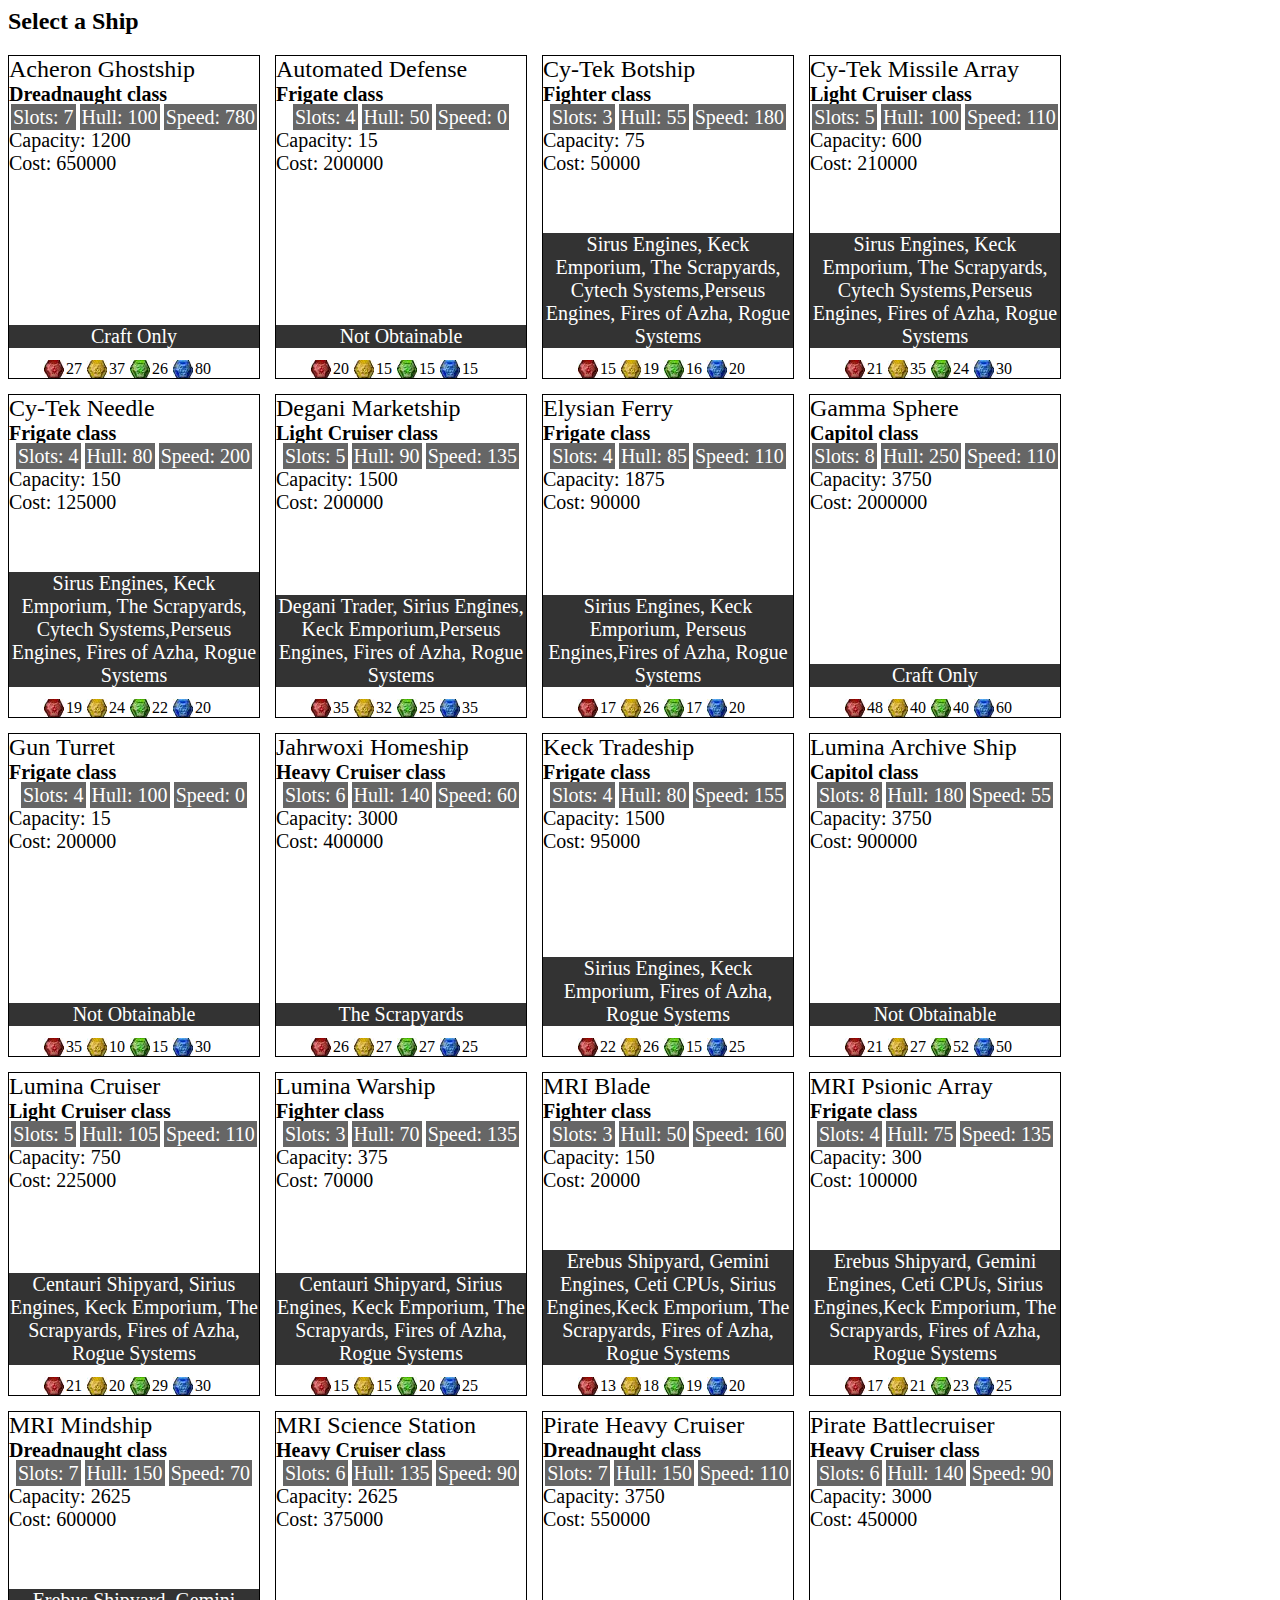
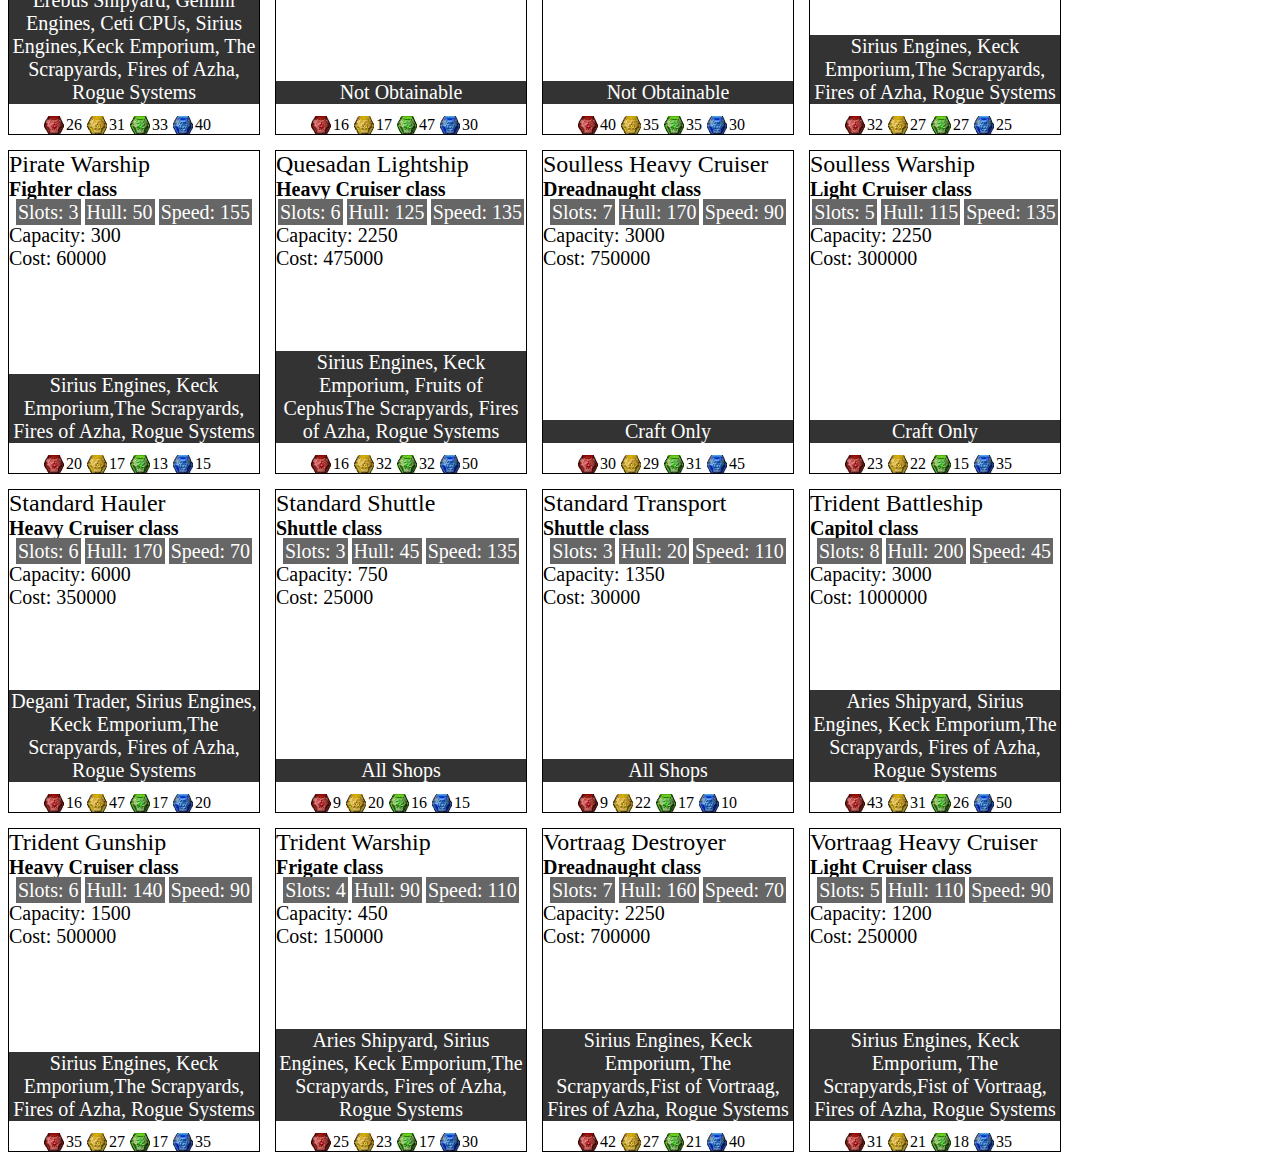
<file: index.html>
<html>
  <head>
    <title>Galactrix Ship Builder</title>
    <script type="text/javascript" src="js/jquery-1.3.2.min.js"></script>
    <script type="text/javascript" src="js/jquery-ui-1.7.2.custom.min.js"></script>
    <script type="text/javascript" src="js/shipbuilder.js"></script>
    <link rel="stylesheet" type="text/css" href="css/shipbuilder.css" />
    <link type="text/css" href="css/ui-lightness/jquery-ui-1.7.2.custom.css" rel="stylesheet" />
  </head>
  <body>
    <div id="ships">
      <h2>Select a Ship</h2>
    </div>
    <div id="selected_items" style="display:none;">
      
    </div>
    <div id="items" style="display:none;">
    </div>
  </body>
</html>
</file>
<file: css/shipbuilder.css>
.ship {border: 1px solid black; width: 250px; float: left;margin-right: 15px; min-height: 322px; margin-bottom: 15px;position:relative;}
  .ship .name {font-size: 24px; display: block;}
  .ship .class_type {font-size: 20px; display:block; font-weight: bold;}
  .ship .stat_group {text-align: center;width: 250px; margin-left: auto;margin-right: auto;color: white;}
  .ship .item_slots {font-size: 20px; background-color: #666666;padding: 2px;}
  .ship .hull_points {font-size: 20px; background-color: #666666;padding: 2px;}
  .ship .speed {font-size: 20px; background-color: #666666;padding: 2px;}
  .ship .gem_groups {position: absolute; bottom: 0px;padding-left: 35px;}
  .ship .weapons {padding-left: 22px; background: url('../images/red2.jpg') no-repeat; display:block; float:left;}
  .ship .engines {padding-left: 22px; background: url('../images/yellow2.jpg') no-repeat; display:block; margin-left: 5px; float:left;}
  .ship .computer {padding-left: 22px; background: url('../images/green2.jpg') no-repeat; display:block; margin-left: 5px; float:left;}
  .ship .shields {padding-left: 22px; background: url('../images/blue2.jpg') no-repeat; display:block; margin-left: 5px; float:left;}
  .ship .cargo_capacity {font-size: 20px; display:block;clear:both;}
  .ship .cost{font-size: 20px; display:block;}
  .ship .purchase_location{font-size: 20px; display:block;background-color: #333333;color: white;text-align: center;position:absolute;bottom: 30px;width: 100%;}
  
#selected_items .item {background-color: green}
#items {margin-top: -50px;}
.item {border: 1px solid black; width: 250px; float: left; margin-right: 15px; min-height: 200px; margin-bottom: 15px; position: relative;}
  .item .name {font-size: 24px; display: block;}
  .item .description {font-style: italic;}
  .item .gem_groups {position: absolute; bottom: 0px;padding-left: 70px;}
  .item .red {padding-left: 22px; background: url('../images/red2.jpg') no-repeat; display:block; float:left;}
  .item .yellow {padding-left: 22px; background: url('../images/yellow2.jpg') no-repeat; display:block; margin-left: 5px; float:left;}
  .item .green {padding-left: 22px; background: url('../images/green2.jpg') no-repeat; display:block; margin-left: 5px; float:left;}
  .item .purchase_location{font-size: 20px; display:block;background-color: #333333;color: white;text-align: center;position:absolute;bottom: 30px;width: 100%;}
  .item .cooldown{font-size: 20px; display:block;}
  .item .cost{font-size: 20px; display:block;}
</file>
